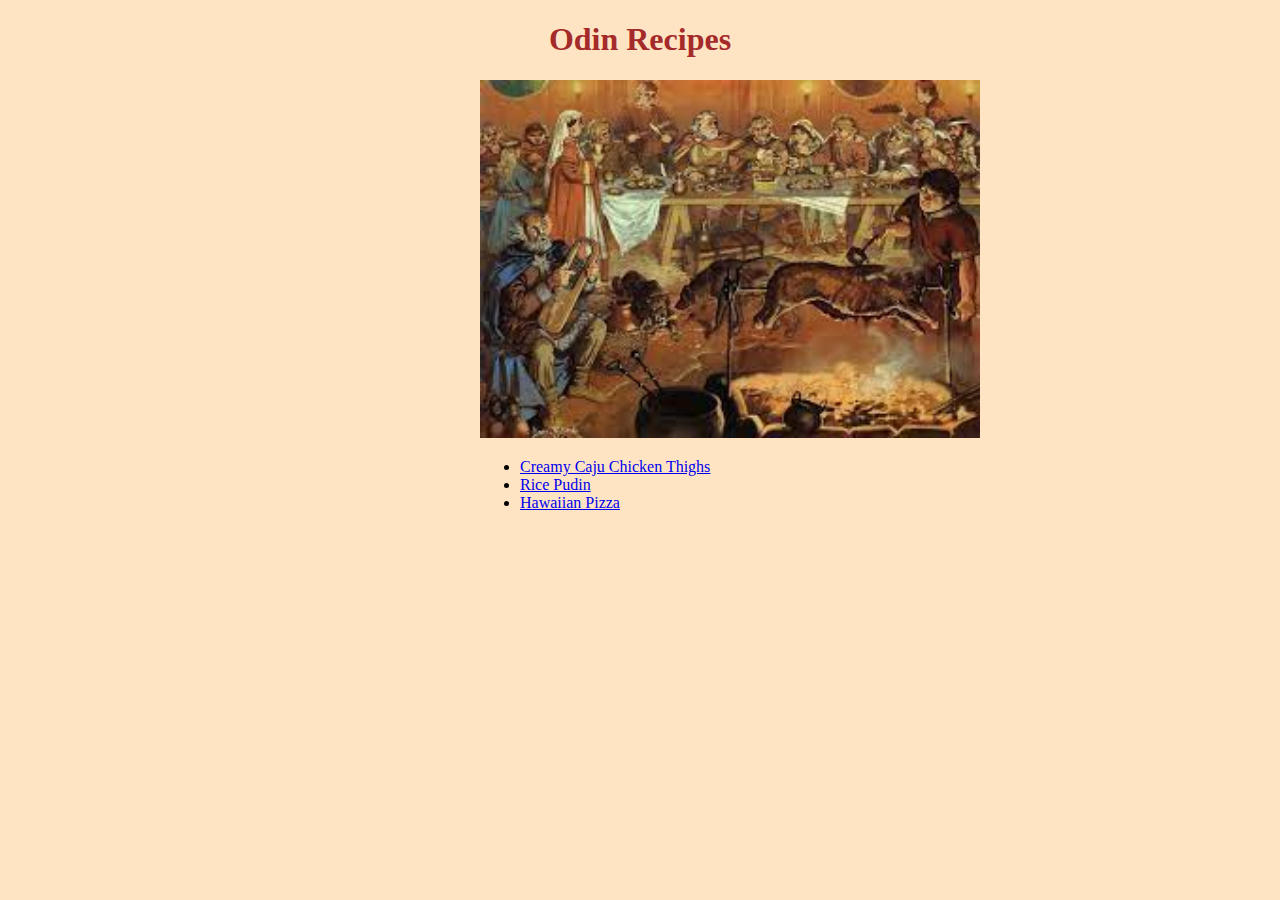
<file: index.html>
<!DOCTYPE html>
<html lang="en">
<head>
    <meta charset="UTF-8">
    <title>Main Page: Odin Recipes</title>
    <link rel="stylesheet" href="./styles.css">
</head>

<body>
    <h1>Odin Recipes</h1>
    <img class=odin-hall src="./odin-hall-img.jpeg" alt="Viking's Feast Image">
    
    <ul>
        <li> <a href="./recipes/creamy-caju-chicken-thighs.html"> Creamy Caju Chicken Thighs </a></li>
        <li> <a href="./recipes/rice-pudin.html">Rice Pudin</a></li>
        <li> <a href="./recipes/hawaiian-pizza.html"> Hawaiian Pizza</a></li>
    </ul>

</body>

</html>
</file>
<file: styles.css>
h1 {
    color:brown;
    text-align: center;
    size:30px;
}

.odin-hall {
width: 500px;
height: auto;
}

body{
    display: block;
    margin-left: auto;
    margin-right: auto;
    width: 25%;
    background-color: bisque;
}

ol{
    text-align: justify;
}
</file>
